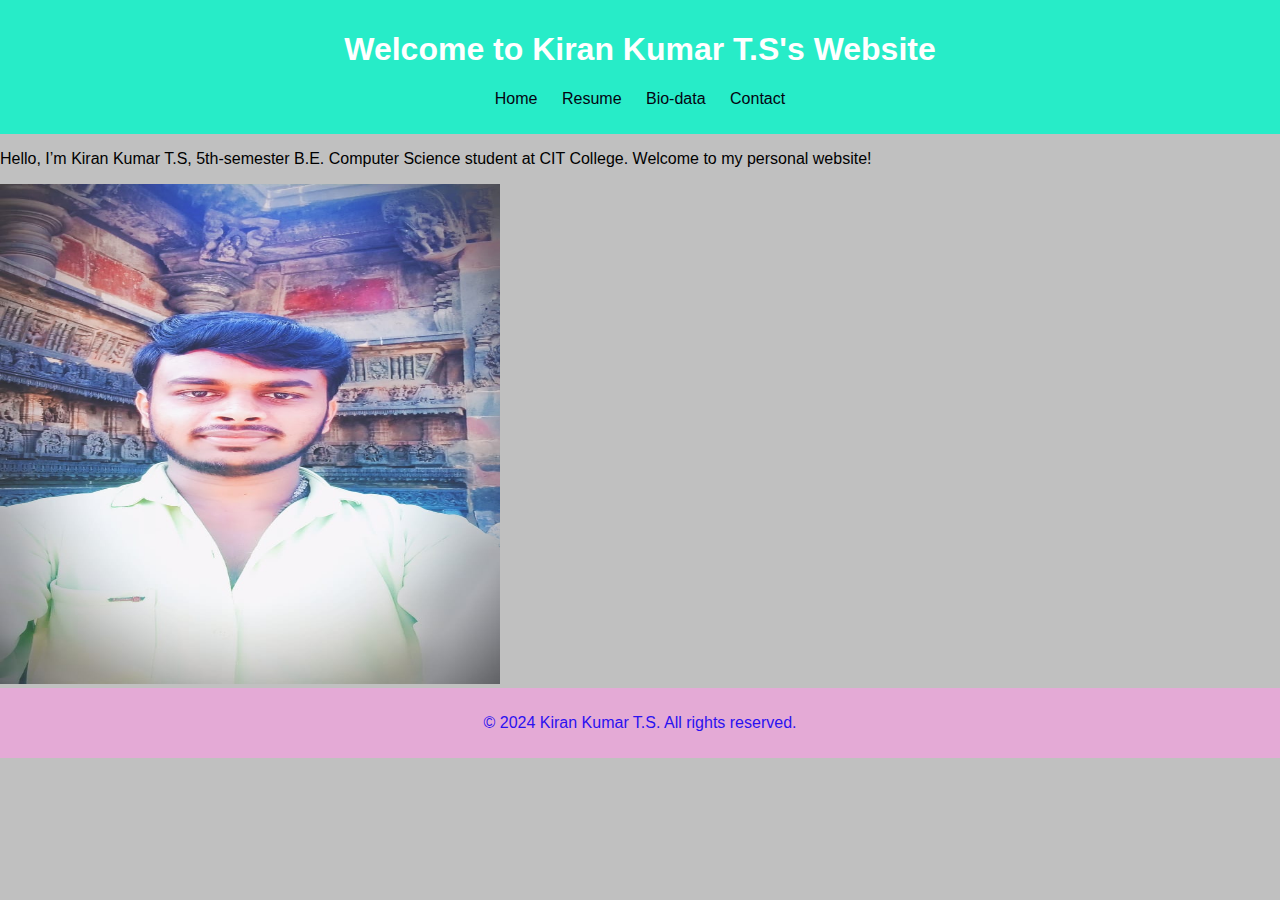
<file: index.html>
<!DOCTYPE html>
<html lang="en">
    
<head>
    <meta charset="UTF-8">
    <meta name="viewport" content="width=device-width, initial-scale=1.0">
    <title><b>Kiran Kumar T.S </b>- Personal Website</title>
    <link rel="stylesheet" href="styles.css">
</head>
<body>
    <header>
        <h1>Welcome to Kiran Kumar T.S's Website</h1>
        <nav>
            <ul>
                <li><a href="index.html">Home</a></li>
                <li><a href="resume.html">Resume</a></li>
                <li><a href="biodata.html">Bio-data</a></li>
                <li><a href="contact.html">Contact</a></li>
            </ul>
        </nav>
    </header>
    <main>
        <p>Hello, I’m Kiran Kumar T.S, 5th-semester B.E. Computer Science student at CIT College. Welcome to my personal website!</p>
        <img src="photo1.jpg" alt="Kiran kumar T.S" width="500"  height="500">
        



       

    </main>
    <footer>
        <p>&copy; 2024 Kiran Kumar T.S. All rights reserved.</p>
    </footer>
</body>
</html>
</file>
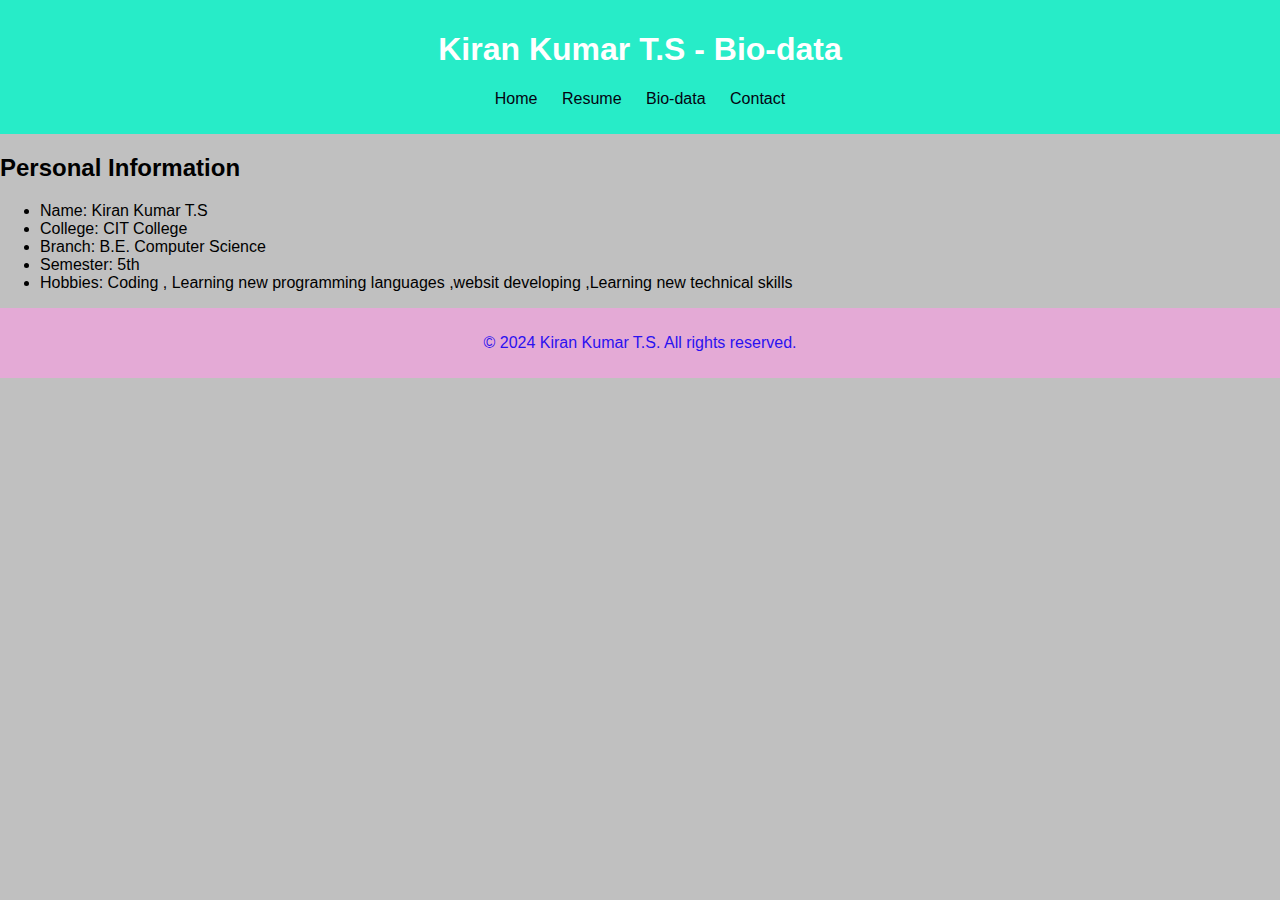
<file: biodata.html>
<!DOCTYPE html>
<html lang="en">
  
<head>
    <meta charset="UTF-8">
    <meta name="viewport" content="width=device-width, initial-scale=1.0">
    <title>Bio-data</title>
    <link rel="stylesheet" href="styles.css">
</head>
<body>
    <header>
        <h1>Kiran Kumar T.S - Bio-data</h1>
        <nav>
            <ul>
                <li><a href="index.html">Home</a></li>
                <li><a href="resume.html">Resume</a></li>
                <li><a href="biodata.html">Bio-data</a></li>
                <li><a href="contact.html">Contact</a></li>
            </ul>
        </nav>
    </header>
    <main>
        <section>
            <h2>Personal Information</h2>
            <ul>
                <li>Name: Kiran Kumar T.S</li>
                <li>College: CIT College</li>
                <li>Branch: B.E. Computer Science</li>
                <li>Semester: 5th</li>
                <li>Hobbies: Coding , Learning new programming languages ,websit developing ,Learning new technical skills</li>
            </ul>
        </section>
    </main>
    <footer>
        <p>&copy; 2024 Kiran Kumar T.S. All rights reserved.</p>
    </footer>
</body>
</html>
</file>
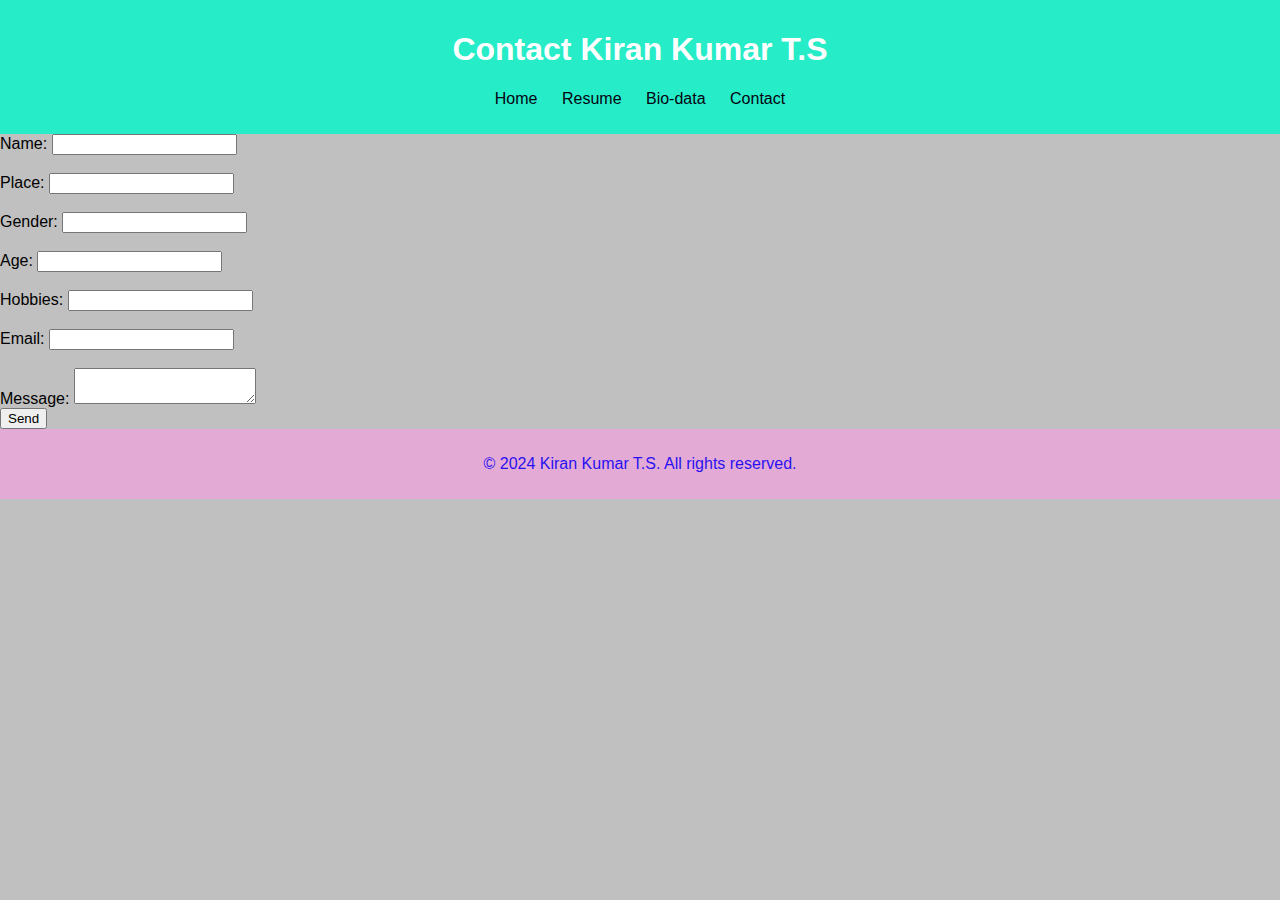
<file: contact.html>
<!DOCTYPE html>
<html lang="en">
   
<head>
    <meta charset="UTF-8">
    <meta name="viewport" content="width=device-width, initial-scale=1.0">
    <title>Contact</title>
    <link rel="stylesheet" href="styles.css">
</head>
<body>
    <header>
        <h1>Contact Kiran Kumar T.S</h1>
        <nav>
            <ul>
                <li><a href="index.html">Home</a></li>
                <li><a href="resume.html">Resume</a></li>
                <li><a href="biodata.html">Bio-data</a></li>
                <li><a href="contact.html">Contact</a></li>
            </ul>
        </nav>
    </header>
    <main>
        <form>


            <label for="name">Name:</label>
            <input type="text" id="name" name="name"><br>
                           <br>
            <label for="Place">Place:</label>
            <input type="text" id="Place" name="Place"><br>
                          <br>
            <label for="Gender">Gender:</label>
            <input type="text" id="Gender" name="Gender"><br>
                           <br>
            <label for="Age">Age:</label>
            <input type="text" id="Age" name="Age"><br>
                           <br>
            <label for="Hobbies">Hobbies:</label>
            <input type="text" id="Hobbies" name="Hobbies"><br>
                           <br>

            <label for="email">Email:</label>
            <input type="email" id="email" name="email"><br>
                             <br>
            
            <label for="message">Message:</label>
            <textarea id="message" name="message"></textarea><br>
            <button type="submit">Send</button>
        </form>
        </form>
    </main>
    <footer>
        <p>&copy; 2024 Kiran Kumar T.S. All rights reserved.</p>
    </footer>
</body>
</html>
</file>
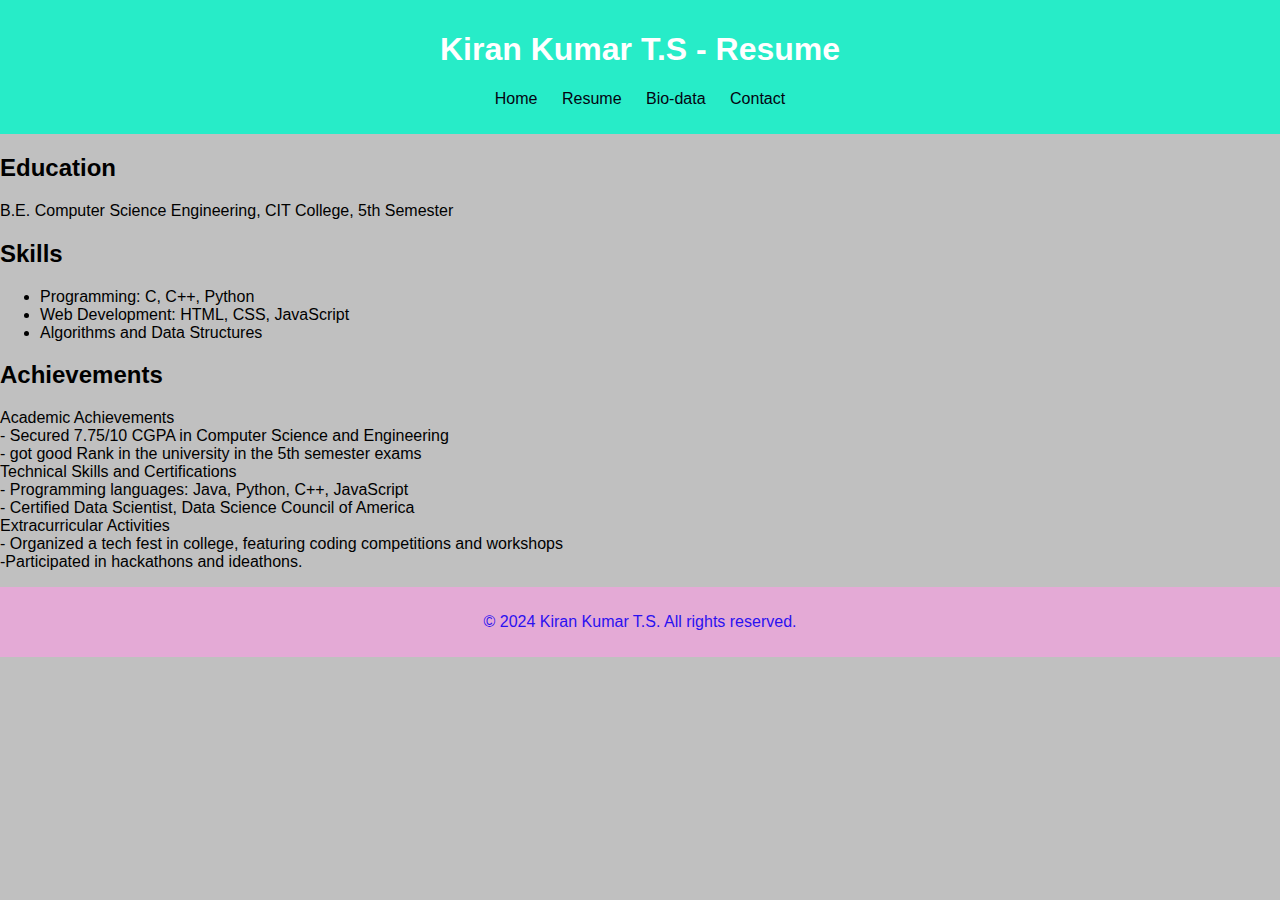
<file: resume.html>
<!DOCTYPE html>
<html lang="en">
   
<head>
    <meta charset="UTF-8">
    <meta name="viewport" content="width=device-width, initial-scale=1.0">
    <title>Resume</title>
    <link rel="stylesheet" href="styles.css">
</head>
<body>
    <header>
        <h1>Kiran Kumar T.S - Resume</h1>
        <nav>
            <ul>
                <li><a href="index.html">Home</a></li>
                <li><a href="resume.html">Resume</a></li>
                <li><a href="biodata.html">Bio-data</a></li>
                <li><a href="contact.html">Contact</a></li>
            </ul>
        </nav>
    </header>
    <main>
        <section>
            <h2>Education</h2>
            <p>B.E. Computer Science Engineering, CIT College, 5th Semester</p>
        </section>
        <section>
            <h2>Skills</h2>
            <ul>
                <li>Programming: C, C++, Python</li>
                <li>Web Development: HTML, CSS, JavaScript</li>
                <li>Algorithms and Data Structures</li>
            </ul>
        </section>
        <section>
            <h2>Achievements</h2>
            <p>Academic Achievements <br>

                 - Secured 7.75/10 CGPA in Computer Science and Engineering <br>
                 - got good Rank in the university in the 5th semester exams <br>

                Technical Skills and Certifications <br>

                 - Programming languages: Java, Python, C++, JavaScript <br>
                 - Certified Data Scientist, Data Science Council of America <br>

                Extracurricular Activities <br>
                 - Organized a tech fest in college, featuring coding competitions and workshops <br>
                 -Participated in hackathons and ideathons. <br>
                </p>
        </section>
    </main>
    <footer>
        <p>&copy; 2024 Kiran Kumar T.S. All rights reserved.</p>
    </footer>
</body>
</html>
</file>
<file: styles.css>
body {
    font-family: Arial, sans-serif;
    margin: 0;
    padding: 0;
    background-color:silver;
}
header {
    background-color: #27ecc8;
    color: white;
    padding: 10px;
    text-align: center;
}
nav ul {
    list-style: none;
    padding: 0;
}
nav ul li {
    display: inline;
    margin: 0 10px;
}
a {
    text-decoration: none;
    color: rgb(4, 3, 16);
}
footer {
    background-color: #e4aad6;
    color: rgb(43, 17, 240);
    text-align: center;
    padding: 10px 0;
}
.profile-pic {
    width: 150px;
    height: 150px;
    border-radius: 50%;
}
</file>
